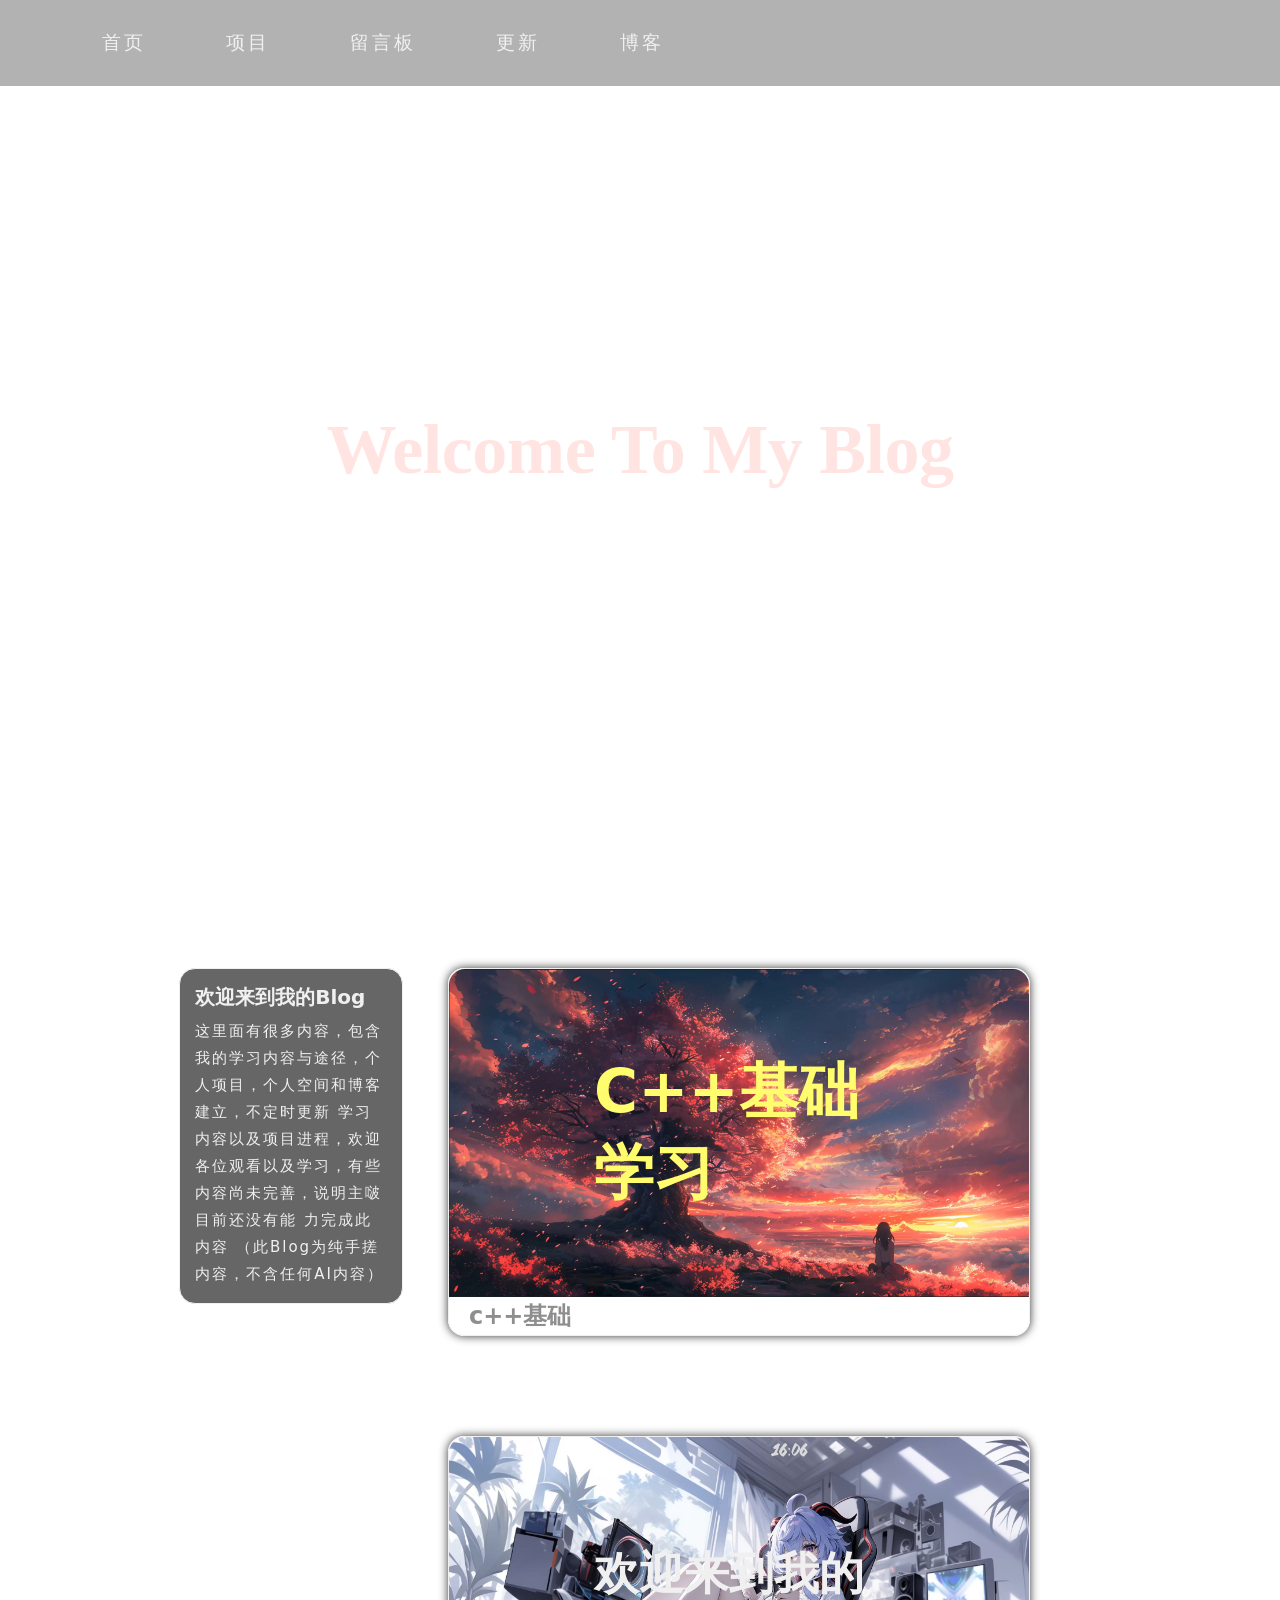
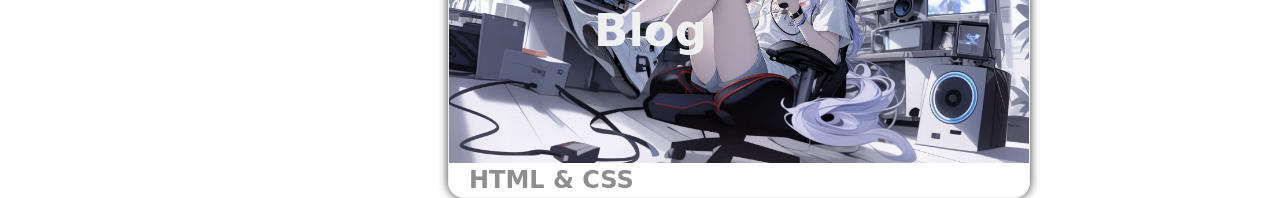
<file: index.html>
<!DOCTYPE html>
<html lang="en">
<head>
    <meta charset="UTF-8">
    <title>冰羽的个人简介</title>
    <meta name="viewport" content="width=device-width, initial-scale=1.0">
    <link rel="stylesheet" href="css/reset.css">
    <link rel="stylesheet" href="css/video.css">
    <link rel="stylesheet" href="css/nev.css">
    <link rel="stylesheet" href="css/content.css">
    <link rel="stylesheet" href="css/left.css">
    <link rel="stylesheet" href="css/right.css">
</head>
<body>

    <video class="background-video" autoplay loop muted playsinline>
        <source src="video/wallpaper-update.mp4" type="video/mp4">
    </video>

    <nav>
        <a href="index.html">首页</a>
        <a href="project.html">项目</a>
        <a href="Message Board.html">留言板</a>
        <a href="Update.html">更新</a>
        <a href="Blog.html">博客</a>
    </nav>

    <div id="background-title">

      <h1>Welcome To My Blog</h1>

    </div>

    <div class="container">

        <div class="left">

            <div class="post-card-notice">
                <div class="content-left">
                    <h1>欢迎来到我的Blog</h1>
                    <p>
                        这里面有很多内容，包含我的学习内容与途径，个人项目，个人空间和博客建立，不定时更新
                        学习内容以及项目进程，欢迎各位观看以及学习，有些内容尚未完善，说明主啵目前还没有能
                        力完成此内容
                        （此Blog为纯手搓内容，不含任何AI内容）
                    </p>

                </div>
            </div>


        </div>

        <div class="right">

            <div class="post-card-right">
                <div class="img-right">
                    <img src="img/布吉岛.jpg" alt="">
                    <div class="post-content">
                        <a href="https://m.nowcoder.com/coding/63-day-programming" target="_blank"><h1>C++基础学习</h1></a>
                    </div>
                </div>
                <div class="label-right">
                    <h2>c++基础</h2>
                </div>
            </div>

            <div class="post-card-right">
                <div class="img-right" >
                    <img src="img/甘雨.jpg" alt="">
                    <div class="post-content">
                        <p>欢迎来到我的Blog</p>
                    </div>

                </div>
                <div class="label-right">
                    <h2>HTML & CSS</h2>
                </div>
            </div>

        </div>


    </div>

</body>
</html>
</file>
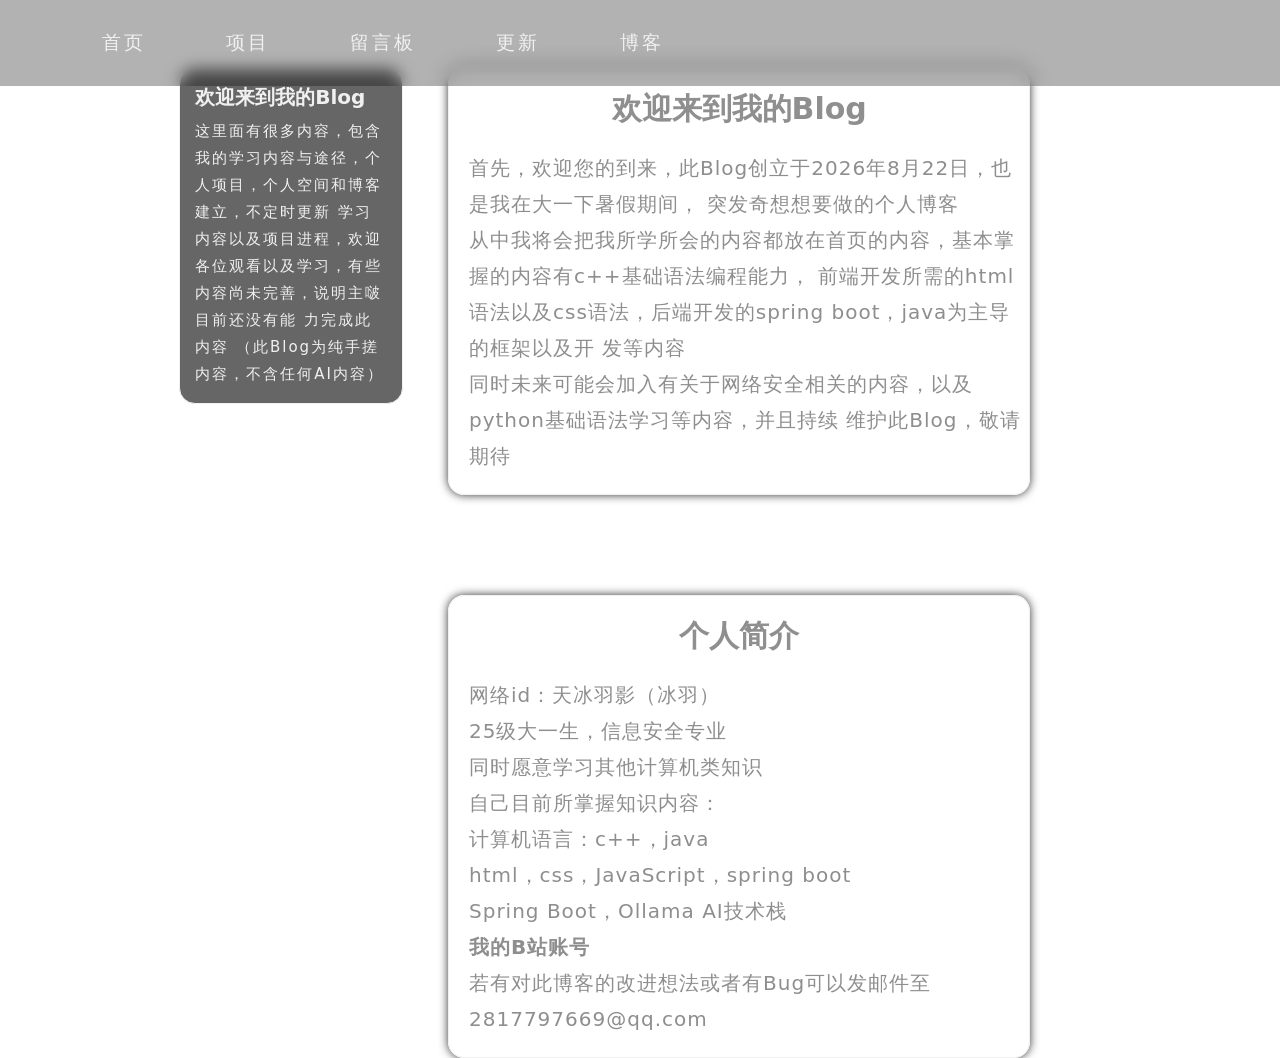
<file: Blog.html>
<!DOCTYPE html>
<html lang="en">
<head>
    <meta charset="UTF-8">
    <title>博客</title>
    <meta name="viewport" content="width=device-width, initial-scale=1.0">
    <link rel="stylesheet" href="css/reset.css">
    <link rel="stylesheet" href="css/video.css">
    <link rel="stylesheet" href="css/nev.css">
    <link rel="stylesheet" href="css/content.css">
    <link rel="stylesheet" href="css/text.css">
    <link rel="stylesheet" href="css/left.css">
    <link rel="stylesheet" href="css/right.css">
</head>
<body>

    <video class="background-video" autoplay loop muted playsinline>
        <source src="video/wallpaper-update.mp4" type="video/mp4">
    </video>

    <nav>
        <a href="index.html">首页</a>
        <a href="project.html">项目</a>
        <a href="Message Board.html">留言板</a>
        <a href="Update.html">更新</a>
        <a href="Blog.html">博客</a>
    </nav>

    <div class="container">

        <div class="left">

            <div class="post-card-notice">
                <div class="content-left">
                    <h1>欢迎来到我的Blog</h1>
                    <p>
                        这里面有很多内容，包含我的学习内容与途径，个人项目，个人空间和博客建立，不定时更新
                        学习内容以及项目进程，欢迎各位观看以及学习，有些内容尚未完善，说明主啵目前还没有能
                        力完成此内容
                        （此Blog为纯手搓内容，不含任何AI内容）
                    </p>

                </div>
            </div>


        </div>

        <div class="right">

            <div class="post-card-right">

                <div class="title-text">欢迎来到我的Blog</div>

                <div class="text">
                    <p>首先，欢迎您的到来，此Blog创立于2026年8月22日，也是我在大一下暑假期间，
                        突发奇想想要做的个人博客

                    </p>
                    <p>
                        从中我将会把我所学所会的内容都放在首页的内容，基本掌握的内容有c++基础语法编程能力，
                        前端开发所需的html语法以及css语法，后端开发的spring boot，java为主导的框架以及开
                        发等内容
                    </p>
                    <p>
                        同时未来可能会加入有关于网络安全相关的内容，以及python基础语法学习等内容，并且持续
                        维护此Blog，敬请期待
                    </p>
                </div>

            </div>

            <div class="post-card-right">

                <div class="title-text">个人简介</div>


                <div class="text">
                    <p>网络id：天冰羽影（冰羽）</p>
                    <p>25级大一生，信息安全专业</p>
                    <p>同时愿意学习其他计算机类知识</p>
                    <p>自己目前所掌握知识内容：</p>
                    <p>计算机语言：c++，java</p>
                    <p>html，css，JavaScript，spring boot</p>
                    <p>Spring Boot，Ollama AI技术栈</p><a href="https://space.bilibili.com/1880033759?spm_id_from=333.1007.0.0" target="_blank">我的B站账号</a>
                    <p>若有对此博客的改进想法或者有Bug可以发邮件至2817797669@qq.com</p>
                </div>

            </div>

        </div>


    </div>

</body>
</html>
</file>
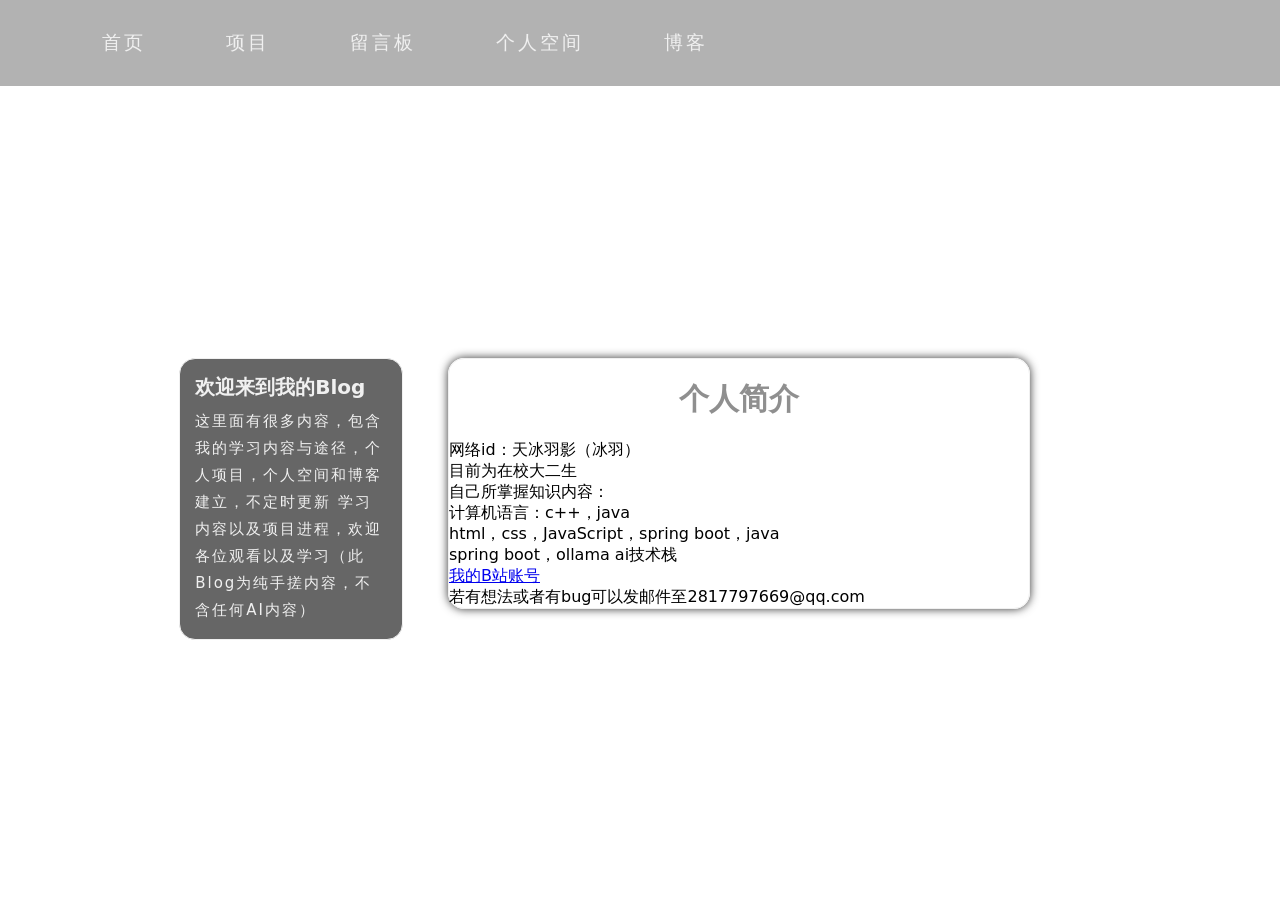
<file: Individual.html>
<!DOCTYPE html>
<html lang="en">
<head>
    <meta charset="UTF-8">
    <title>冰羽的个人空间</title>
    <meta name="viewport" content="width=device-width, initial-scale=1.0">
    <link rel="stylesheet" href="css/reset.css">
    <link rel="stylesheet" href="css/video.css">
    <link rel="stylesheet" href="css/nev.css">
    <link rel="stylesheet" href="css/content.css">
    <link rel="stylesheet" href="css/text.css">
    <link rel="stylesheet" href="css/Individual.css">
    <link rel="stylesheet" href="css/left.css">
    <link rel="stylesheet" href="css/right.css">
</head>
<body>

    <video class="background-video" autoplay loop muted playsinline>
        <source src="video/wallpaper.mp4" type="video/mp4">
    </video>

    <nav>
        <a href="index.html">首页</a>
        <a href="project.html">项目</a>
        <a href="Message Board.html">留言板</a>
        <a href="Individual.html">个人空间</a>
        <a href="Blog.html">博客</a>
    </nav>

    <div class="container">

        <div class="left">

            <div class="post-card-notice">
                <div class="content-left">
                    <h1>欢迎来到我的Blog</h1>
                    <p>
                        这里面有很多内容，包含我的学习内容与途径，个人项目，个人空间和博客建立，不定时更新
                        学习内容以及项目进程，欢迎各位观看以及学习（此Blog为纯手搓内容，不含任何AI内容）
                    </p>

                </div>
            </div>


        </div>

        <div class="right">

            <div class="post-card-right">

                <div class="title-text">个人简介</div>


                <div id="text">
                    <p>网络id：天冰羽影（冰羽）</p>
                    <p>目前为在校大二生</p>
                    <p>自己所掌握知识内容：</p>
                    <p>计算机语言：c++，java</p>
                    <p>html，css，JavaScript，spring boot，java</p>
                    <p>spring boot，ollama ai技术栈</p><a href="https://space.bilibili.com/1880033759?spm_id_from=333.1007.0.0" target="_blank">我的B站账号</a>
                    <p>若有想法或者有bug可以发邮件至2817797669@qq.com</p>
                </div>

            </div>
        </div>


    </div>

</body>
</html>
</file>
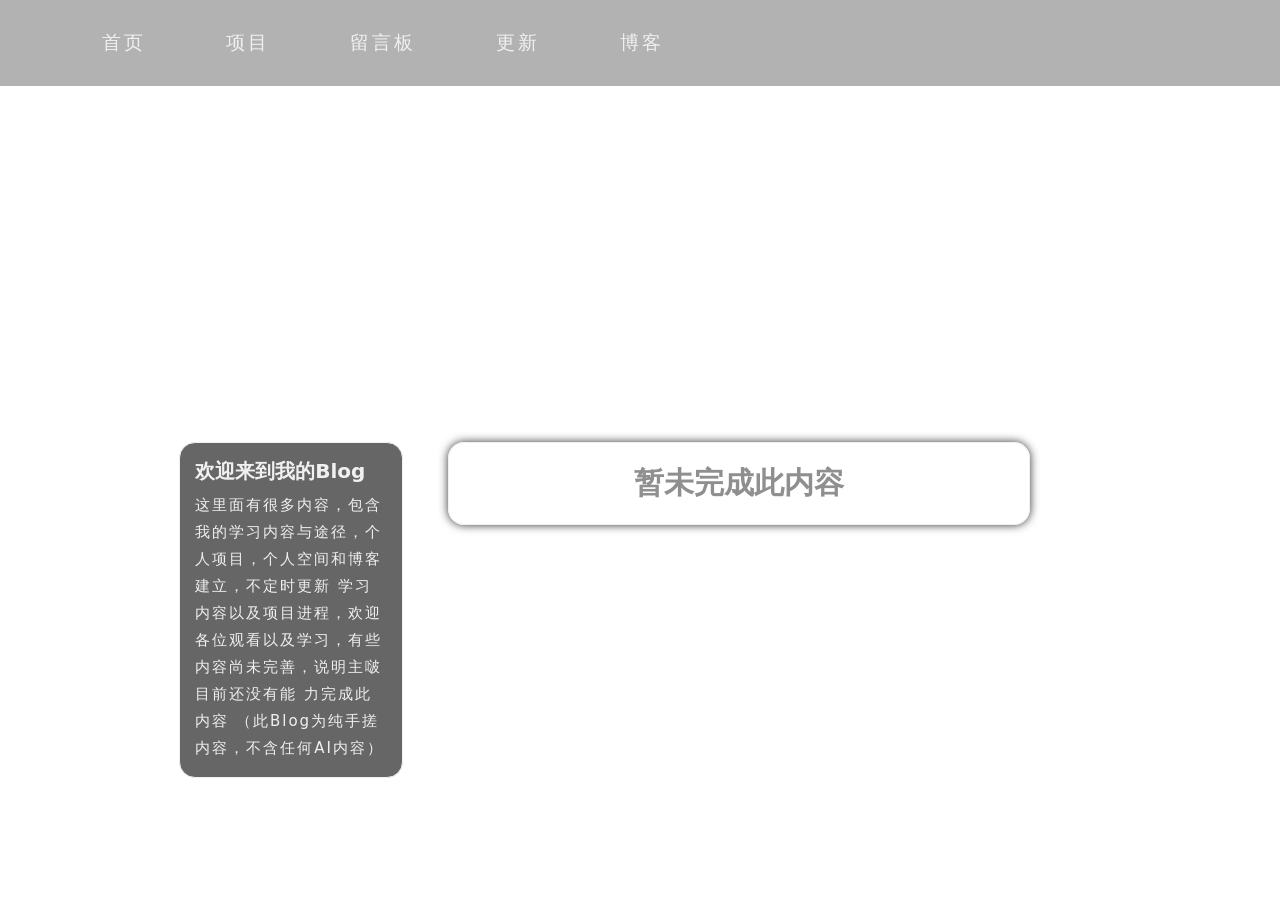
<file: Message Board.html>
<!DOCTYPE html>
<html lang="en">
<head>
    <meta charset="UTF-8">
    <title>留言板</title>
    <meta name="viewport" content="width=device-width, initial-scale=1.0">
    <link rel="stylesheet" href="css/reset.css">
    <link rel="stylesheet" href="css/video.css">
    <link rel="stylesheet" href="css/nev.css">
    <link rel="stylesheet" href="css/content.css">
    <link rel="stylesheet" href="css/text.css">
    <link rel="stylesheet" href="css/left.css">
    <link rel="stylesheet" href="css/right.css">
    <link rel="stylesheet" href="css/message.css">
</head>
<body>

    <video class="background-video" autoplay loop muted playsinline>
        <source src="video/wallpaper-update.mp4" type="video/mp4">
    </video>

    <nav>
        <a href="index.html">首页</a>
        <a href="project.html">项目</a>
        <a href="Message Board.html">留言板</a>
        <a href="Update.html">更新</a>
        <a href="Blog.html">博客</a>
    </nav>

    <div class="container">

        <div class="left">

            <div class="post-card-notice">
                <div class="content-left">
                    <h1>欢迎来到我的Blog</h1>
                    <p>
                        这里面有很多内容，包含我的学习内容与途径，个人项目，个人空间和博客建立，不定时更新
                        学习内容以及项目进程，欢迎各位观看以及学习，有些内容尚未完善，说明主啵目前还没有能
                        力完成此内容
                        （此Blog为纯手搓内容，不含任何AI内容）
                    </p>

                </div>
            </div>


        </div>

        <div class="right">

            <div class="post-card-right">

                <div class="title-text">暂未完成此内容</div>

            </div>

        </div>


    </div>

    <script src="js/Message-Board.js"></script>

</body>
</html>
</file>
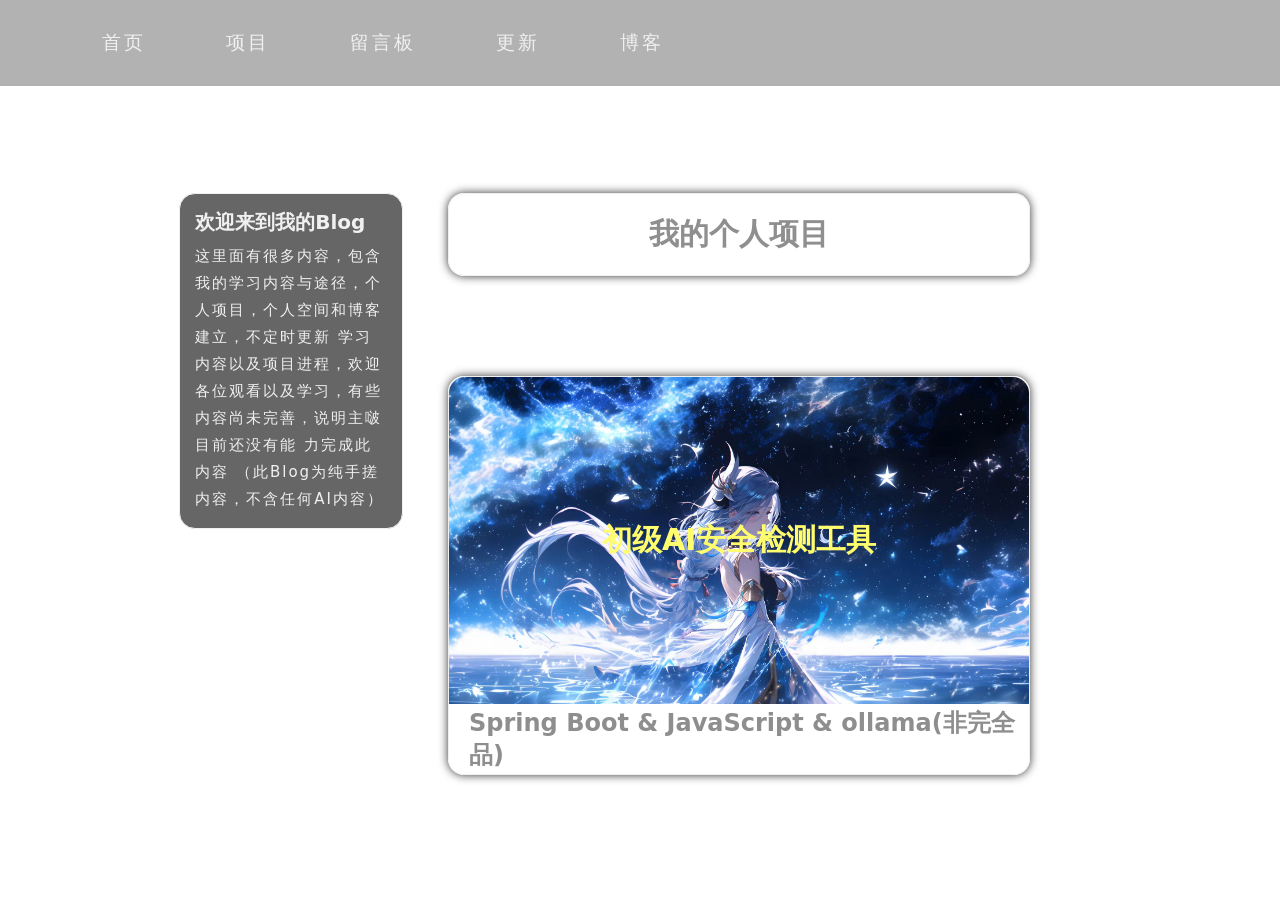
<file: project.html>
<!DOCTYPE html>
<html lang="en">
<head>
    <meta charset="UTF-8">
    <title>冰羽的个人项目</title>
    <meta name="viewport" content="width=device-width, initial-scale=1.0">
    <link rel="stylesheet" href="css/reset.css">
    <link rel="stylesheet" href="css/video.css">
    <link rel="stylesheet" href="css/nev.css">
    <link rel="stylesheet" href="css/content.css">
    <link rel="stylesheet" href="css/text.css">
    <link rel="stylesheet" href="css/left.css">
    <link rel="stylesheet" href="css/right.css">
</head>
<body>

    <video class="background-video" autoplay loop muted playsinline>
        <source src="video/wallpaper-update.mp4" type="video/mp4">
    </video>

    <nav>
        <a href="index.html">首页</a>
        <a href="project.html">项目</a>
        <a href="Message Board.html">留言板</a>
        <a href="Update.html">更新</a>
        <a href="Blog.html">博客</a>
    </nav>

    <div class="container">

        <div class="left">

            <div class="post-card-notice">
                <div class="content-left">
                    <h1>欢迎来到我的Blog</h1>
                    <p>
                        这里面有很多内容，包含我的学习内容与途径，个人项目，个人空间和博客建立，不定时更新
                        学习内容以及项目进程，欢迎各位观看以及学习，有些内容尚未完善，说明主啵目前还没有能
                        力完成此内容
                        （此Blog为纯手搓内容，不含任何AI内容）
                    </p>

                </div>
            </div>


        </div>

        <div class="right">
                
                <div class="post-card-right">
                    <div class="title-text">我的个人项目</div>
                </div>
                
                <div class="post-card-right">
                    <div class="img-right">
                        <img src="img/申鹤.jpg" alt="">
                        <div class="post-content" >

                            <a href="https://github.com/tianbingyuying/Primary-Information-Security-AI-Creation" target="_blank">初级AI安全检测工具</a>

                        </div>
                    </div>
                    <div class="label-right">
                        <h2>Spring Boot & JavaScript & ollama(非完全品)</h2>
                    </div>
                </div>
        </div>


    </div>


</body>
</html>
</file>
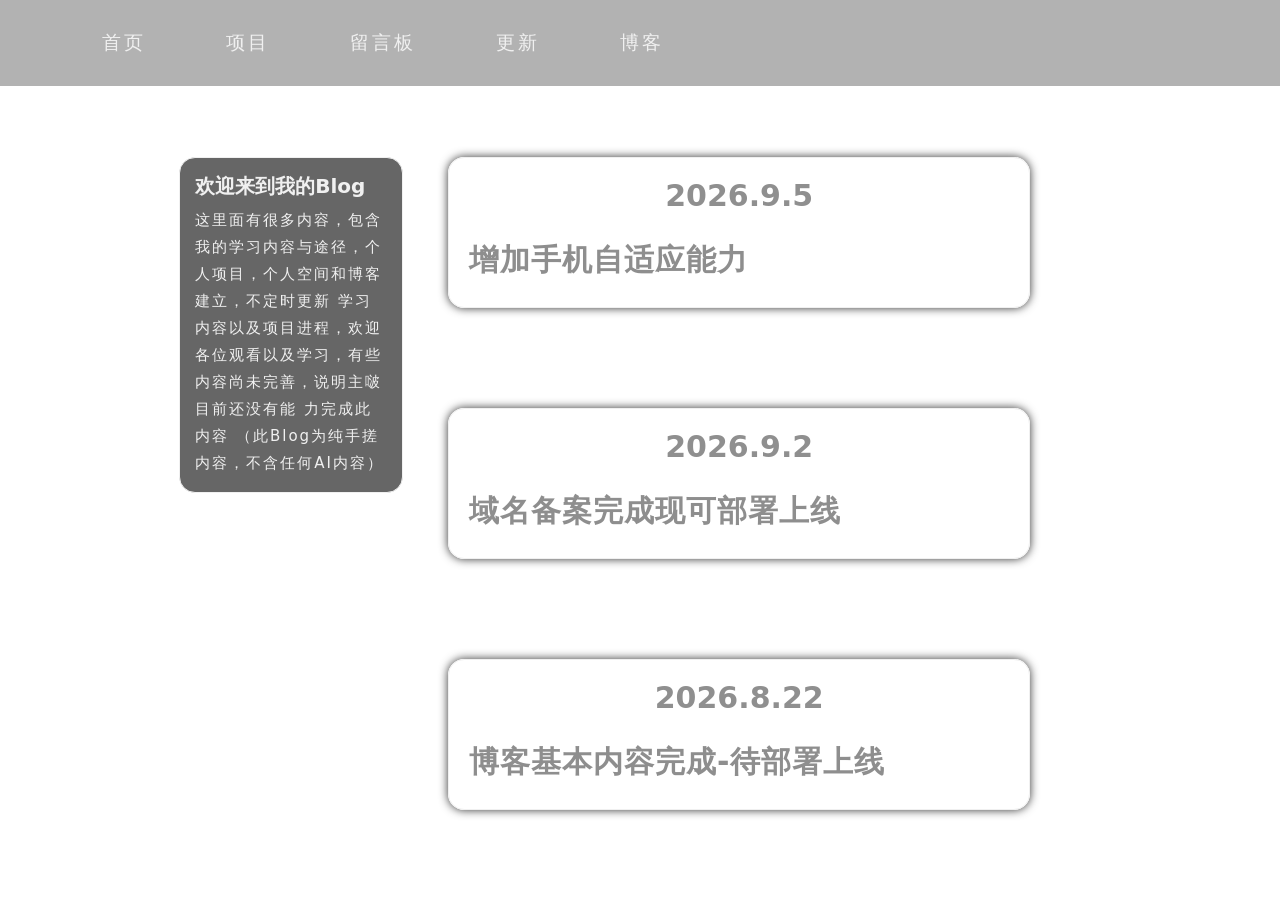
<file: Update.html>
<!DOCTYPE html>
<html lang="en">
<head>
    <meta charset="UTF-8">
    <title>冰羽的个人空间</title>
    <meta name="viewport" content="width=device-width, initial-scale=1.0">
    <link rel="stylesheet" href="css/reset.css">
    <link rel="stylesheet" href="css/video.css">
    <link rel="stylesheet" href="css/nev.css">
    <link rel="stylesheet" href="css/content.css">
    <link rel="stylesheet" href="css/text.css">
    <link rel="stylesheet" href="css/Individual.css">
    <link rel="stylesheet" href="css/left.css">
    <link rel="stylesheet" href="css/right.css">
</head>
<body>

    <video class="background-video" autoplay loop muted playsinline>
        <source src="video/wallpaper-update.mp4" type="video/mp4">
    </video>

    <nav>
        <a href="index.html">首页</a>
        <a href="project.html">项目</a>
        <a href="Message Board.html">留言板</a>
        <a href="Update.html">更新</a>
        <a href="Blog.html">博客</a>
    </nav>

    <div class="container">

        <div class="left">

            <div class="post-card-notice">
                <div class="content-left">
                    <h1>欢迎来到我的Blog</h1>
                    <p>
                        这里面有很多内容，包含我的学习内容与途径，个人项目，个人空间和博客建立，不定时更新
                        学习内容以及项目进程，欢迎各位观看以及学习，有些内容尚未完善，说明主啵目前还没有能
                        力完成此内容
                        （此Blog为纯手搓内容，不含任何AI内容）
                    </p>

                </div>
            </div>

        </div>

        <div class="right">

            <div class="post-card-right">
                <div class="title-text">2026.9.5</div>
                <div class="text">
                    <h2>增加手机自适应能力</h2>
                </div>
            </div>

            <div class="post-card-right">
                <div class="title-text">2026.9.2</div>
                <div class="text">
                    <h2>域名备案完成现可部署上线</h2>
                </div>
            </div>

            <div class="post-card-right">

                <div class="title-text">2026.8.22</div>

                <div class="text">
                    <h2>博客基本内容完成-待部署上线</h2>
                </div>

            </div>
        </div>


    </div>

</body>
</html>
</file>
<file: css/video.css>
.background-video {
    position: fixed;
    top: 0;
    left: 0;
    width: 100%;
    height: 100%;
    z-index: 0;
    object-fit: cover;
}
#background-title{
    height: 100vh;           /* 占满整个视口高度 */
    width: 100vw;           /* 占满整个视口宽度 */
    display: flex;           /* ③ 使用 flexbox 布局 */
    justify-content: center;       /* ④ 子元素垂直居中 */
    position: relative;
    text-align: center;/* 确保文字居中 */
    align-items: center;           /* ⑤ 子元素水平居中 */
    padding: 40px 0;
    z-index: 100;
}
#background-title h1{
    font-size: clamp(32px, 6vw, 70px);
    font-weight: 700;
    letter-spacing: -0.5px;
    color: mistyrose;
    text-align: center;
    font-family: 'Rage Italic', serif;
}
#background-title h2{
    font-size: clamp(16px, 4vw, 20px);
    line-height: 1.5;
    text-align: center;
}

@media(max-width:768px){
    .background-video {
        height:100%;
        object-fit: cover;
    }
}
</file>
<file: css/nev.css>
nav {
    position: fixed;          /* 固定在视口 */
    top: 0;
    left: 0;
    width: 100%;
    display: flex;
    justify-content: flex-start;  /* 靠左对齐 */
    gap: clamp(15px, 8vw, 80px);
    padding: clamp(20px, 8vw, 30px) clamp(12px, 8vw, 220px);          /* 左右留一些边距，不贴边 */
    background: rgba(0, 0, 0, 0.3);
    backdrop-filter: blur(8px);
    z-index: 1000;
}

nav a {
    color: #f0f0f0;
    text-decoration: none;
    font-size: clamp(16px, 1.5vw, 24px);
    font-weight: 500;
    transition: 0.2s;
    letter-spacing: 3px;
}

nav a:hover {
    color: #aaa;
}

@media screen and (max-width: 768px) {
    nav {
        width: 100%;
    }
}
</file>
<file: css/content.css>
.container{
    display: flex;
    align-items: flex-start;
    width: 100%;
    margin: 0 auto;
    z-index: 10;
}
</file>
<file: css/left.css>
.left{
    align-self: flex-start;
    display: flex;
    flex-direction: column;  /* 上下分块 */
    flex: 7;                /* 各占一半宽度 */
    gap: 15px;              /* 上下间距 */
    position: relative;
    margin-top: 7.5vh;
    height: auto;
}
.post-card-notice{
    position: absolute;
    margin-left: 40%;
    margin-right: 10%;
    border: 1px solid #f0f0f0;
    border-radius: 16px;
    background: rgba(0, 0, 0, 0.6);
}





.content-left{
    padding: 15px;
}
.content-left h1{
    color: #f0f0f0;
    font-size: 20px;
}
.content-left p{
    color: #f0f0f0;
    margin-top: 7px;
    font-size: 15px;
    letter-spacing: 2px;   /* 每个字符之间增加 2px 距离 */
    line-height: 1.8;      /* 行高为字体大小的 1.8 倍（推荐） */
}

@media screen and (max-width: 768px) {
    .left{
        display: none;
    }
}
</file>
<file: css/right.css>
.right{
    align-self: flex-start;
    display: flex;
    flex-direction: column;
    flex: 13;
    gap: 100px;
    margin-top: 7.5vh;
    height: auto;
}
.post-card-right {
    position: relative;
    margin-right: 30%;
    background: rgba(255, 255, 255, 0.9);   /* 白色背景 */
    border-radius: 16px;
    border: 1px solid #f0f0f0;
    box-shadow: 0 0 10px rgba(0, 0, 0, 0.8);
}



.video-right,
.img-right {
    position: relative;
    width: 100%;
    aspect-ratio: 16 / 9;
    border-radius: 16px;
    display: block;
}
.video-right video,
.img-right img{
    position: relative;
    width: 100%;
    height: auto;
    border-radius: 16px 16px 0 0;
    display: block;
    object-fit: cover;    /* 铺满且不变形 */
}
.post-content{
    color: #ffffff;
    position: absolute;
    top: 50%;
    left: 50%;
    font-size: 30px;
    transform: translate(-50%, -50%);
}
.post-content p {
    font-size: 45px;
    color: #f0f0f0;
    font-weight: 700;
}
.post-content a {
    color: #fffc6d;               /* 文字白色 */
    text-decoration: none;     /* 去掉下划线 */
    font-weight: 700;
}

.post-content a:hover {
    letter-spacing: 2px;
}
.label-right{
    background: white;
    border-radius: 16px;
    padding-left: 20px;
    padding-top: 3px;
    padding-bottom: 3px;
    color: #8e8e8e;
}

@media screen and (max-width: 768px) {
    .right{
        gap: 0;
    }
    .post-card-right {
        width: 70%;
        margin: 30px auto;
    }
    .post-content a {
        font-size: 12px;
    }
    .post-content p{
        font-size: 24px;
    }
}
</file>
<file: css/text.css>
.title-text{
    padding: 20px;
    text-align: center;
    font-size: 30px;
    font-weight: 700;
    color: #8f8f8f;
}

.text{
    color: #8e8e8e;
    font-size: 20px;
    line-height: 1.8;
    letter-spacing: 1px;
    padding-left: 20px;
    padding-bottom: 20px;
}
.text a{
    color: #8e8e8e;              /* 文字白色 */
    text-decoration: none;     /* 去掉下划线 */
    font-weight: 700;
}
.text a:hover{
    color: #000000;
    letter-spacing: 2px;
}
@media screen and (max-width: 768px) {
    .title-text{
        font-size: 18px;
    }
    .text{
        font-size: 12px;
    }
    .text h2{
        font-size: 12px;
    }
}
</file>
<file: css/Individual.css>
#Individual{
    color: #fff;               /* 文字白色 */
    text-decoration: none;     /* 去掉下划线 */
    font-size: 30px;
    font-weight: 700;
}
</file>
<file: css/message.css>
.message{
    position: fixed;
    margin-right: 30%;
    background: rgba(255, 255, 255, 0.1);   /* 白色背景 */
    border-radius: 16px;
    border: 1px solid #f0f0f0;
    box-shadow: 0 0 10px rgba(0, 0, 0, 0.8);
    gap: 10px;
}
.message input{
    margin: 10%;
    border: 1px solid white;
    width: 50%;
    padding: 5px;
}
.message textarea{
    margin: 10%;
    border: 1px solid white;

}
</file>
